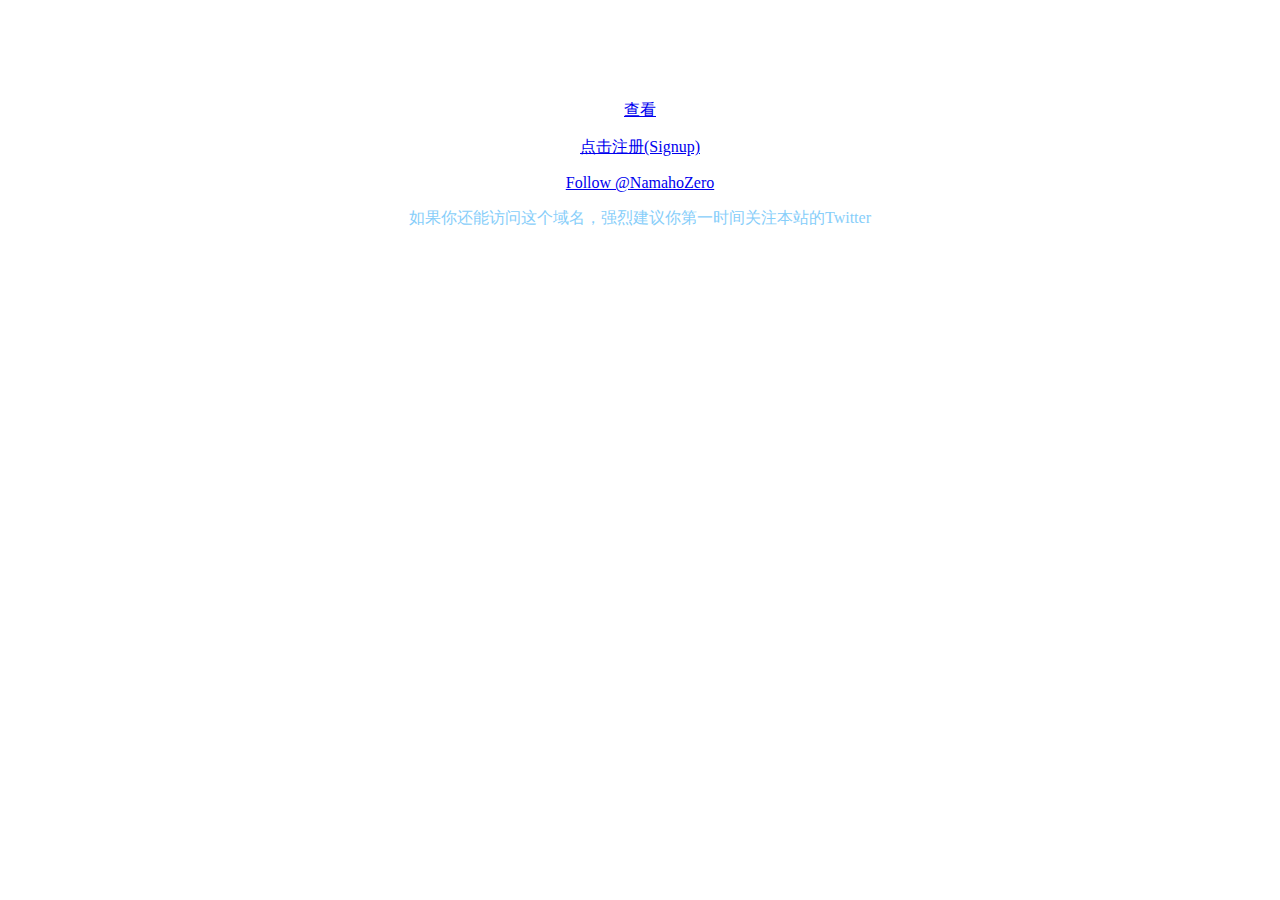
<file: html/index.html>
<!DOCTYPE html>
<html>
<head>
    <title>Namaho</title>
    <meta charset="utf-8">
    <meta http-equiv="X-UA-Compatible" content="IE=edge">
    <meta name="viewport" content="width=device-width, initial-scale=1">
    <style>

    .margin_center {
    display: block;
    text-align: center;
    margin: 0 auto;
    margin-top:100px;
    }
    .center {
    display: block;
    text-align: center;
    margin: 0 auto;
    }
    .box {
      width: 200px;
      padding: 10px;
      border: 1px solid purple;
      font-size: 0.8em;
    }
    </style>
</head>
<body>
    <div style="color:#87CEFA;" class="margin_center">
        <p><a href="/ssweb/user/info">查看</a></p>
        <p><a href="/ssweb/signup">点击注册(Signup)</a></p>
<p><a href="https://twitter.com/NamahoZero" class="twitter-follow-button" data-show-count="false">Follow @NamahoZero</a><script async src="//platform.twitter.com/widgets.js" charset="utf-8"></script></p>
        <p>如果你还能访问这个域名，强烈建议你第一时间关注本站的Twitter</p>
    </div>
</body>
</html>
</file>
